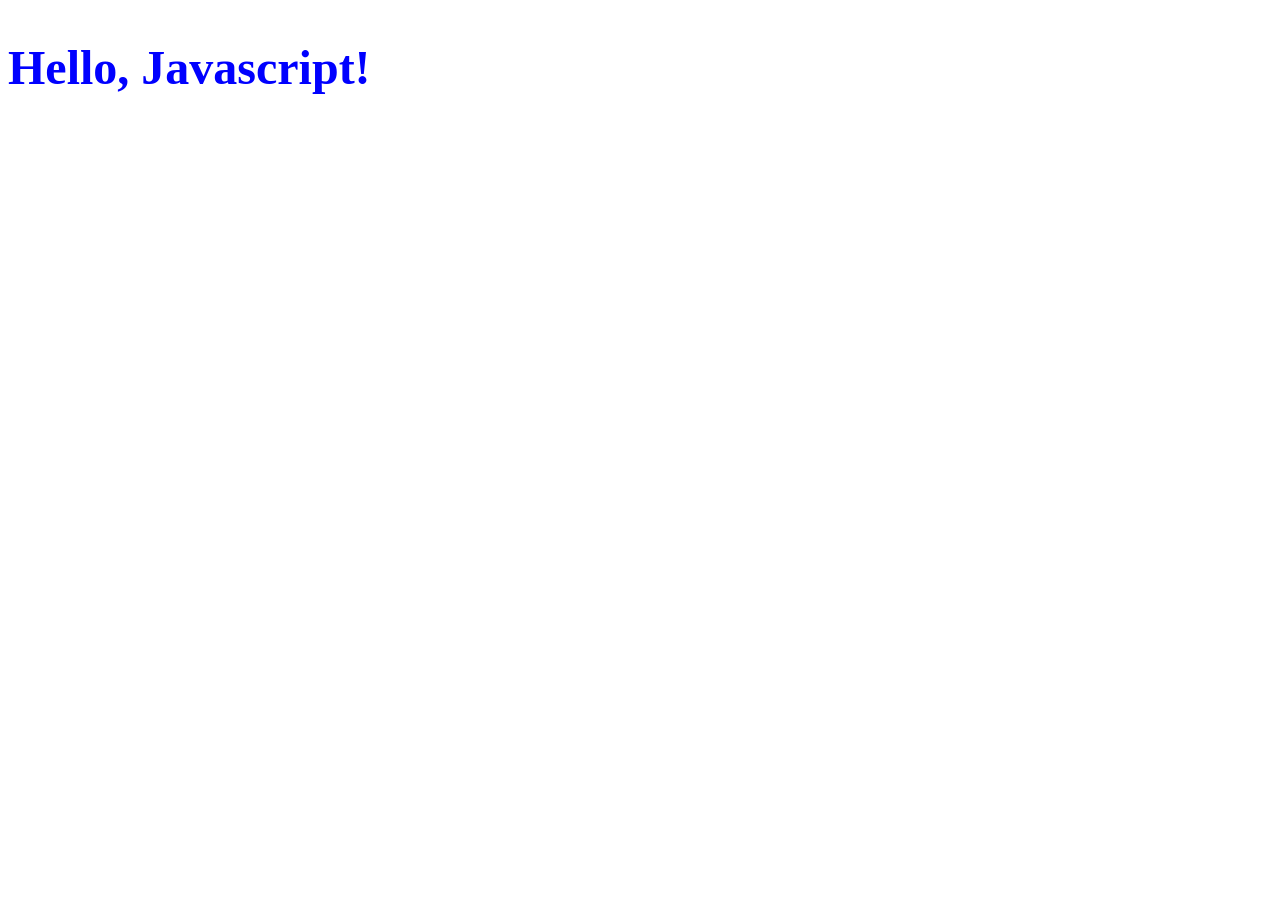
<file: frontend/dom.html>
<!DOCTYPE html>
<html lang="en">
<head>
    <meta charset="UTF-8">
    <meta name="viewport" content="width=>, initial-scale=1.0">
    <title>Document</title>
</head>
<body>
    <h1 id="hello" Hello, World!</h1>


<script>
let a= document.getElementById("hello");

a.innerHTML = "<h2>Hello, Javascript!</h2>";

a.style.color="blue";

</script>
</body>
</html>
</file>
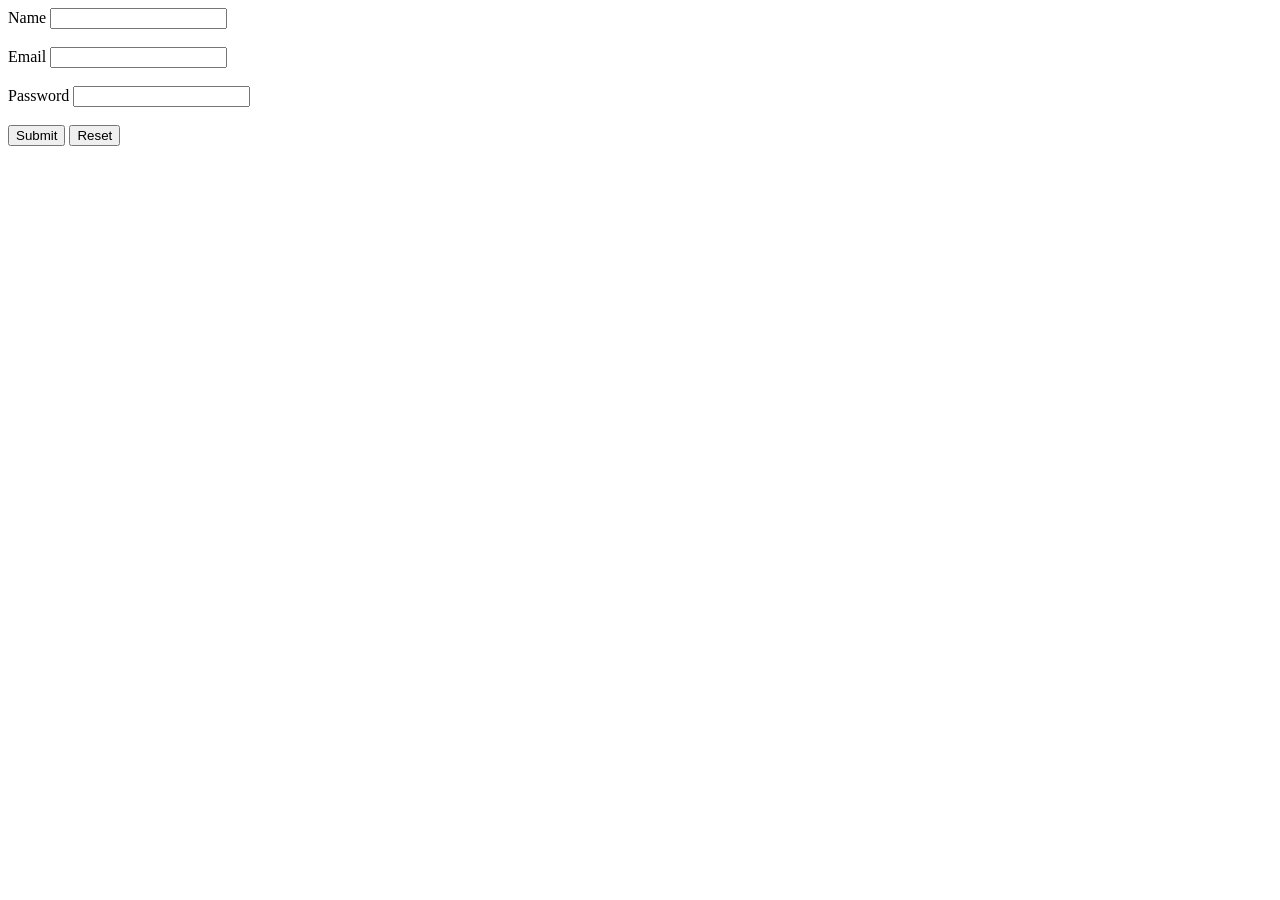
<file: frontend/fun.html>
<!DOCTYPE html>
<html lang="en">
<head>
    <meta charset="UTF-8">
    <meta name="viewport" content="width=, initial-scale=1.0">
    <title>Document</title>
</head>
<body>
    <form action ="https://www.amazom.com" method="post">
        <label for="name">Name</label>
        <input type="text" id="name" name="name"><br><br>

        <label for ="email">Email</label>
        <input type="email" id="email" name="email"><br><br>
          
        <label for="password">Password</label>
        <input type="password" id="password" name="password"><br><br>
       
        <button type="submit">Submit</button>
        <button type="reset">Reset</button>

    </form>
    <script src="fun.js"></script>
</body>
</html>
</file>
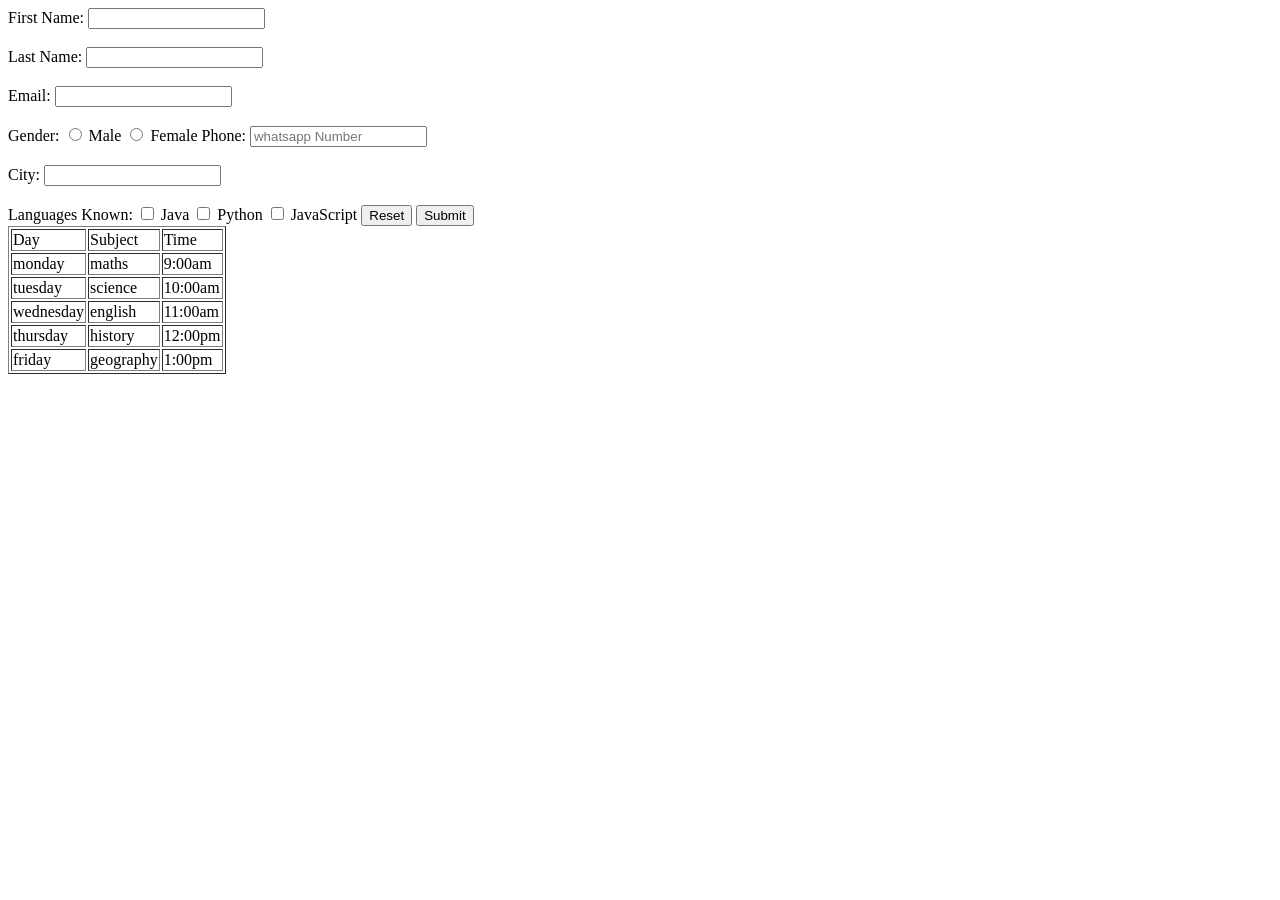
<file: frontend/timetable.html>
<!DOCTYPE html>
<html lang="en">
<head>
    <meta charset="UTF-8">
    <meta name="viewport" content="width=device-width, initial-scale=1.0">
    <title>time table</title>
</head>
<body>
        <form method="get">
        <label for="name">First Name:</label>
        <input type="text" name="fname"> <br> <br>

        <label for="lname">Last Name:</label>
        <input type="text" name="lname"> <br> <br>

        <label for="email">Email:</label>
        <input type="email" name="email"> <br> <br>

        <label for="gender">Gender:</label>
        <input type="radio" name="gender" value="male">

        <label for="male">Male</label>
        <input type="radio" name="gender" value="female">

        <label for="female">Female</label>

        <label for="phone">Phone:</label>
        <input type="tel" name="phone" placeholder="whatsapp Number"><br><br>

<label for="city">City:</label>

<input type="text" name="city"><br><br>

<label for="lang">Languages Known: </label>

<input type="checkbox" name="languages" value="java">

<label for="java">Java</label>

<input type="checkbox" name="languages" value="python">

<label for="python"> Python</label>

<input type="checkbox" name="languages" value="javascript">

<label for="javascript">JavaScript</label>

<button type="reset">Reset</button>

<button type="submit">Submit</button>
</form>
<table border="1">
    <tr>
        <td>Day</td>
        <td>Subject</td>

        <td>Time</td>
    </tr> 
    <tr>
        <td>monday</td>
        <td>maths</td>
        <td>9:00am</td>

    </tr>
    <tr>
        <td>tuesday</td>
        <td>science</td>
        <td>10:00am</td>
    </tr>
    <tr>
        <td>wednesday</td>
        <td>english</td>
        <td>11:00am</td>
    </tr>
    <tr>
        <td>thursday</td>
        <td>history</td>
        <td>12:00pm</td>
    </tr>
    <tr>
        <td>friday</td>
        <td>geography</td>
        <td>1:00pm</td>
    </tr>
    <scriipt src="script.js"></scriipt>
</body>
</html>
</file>
